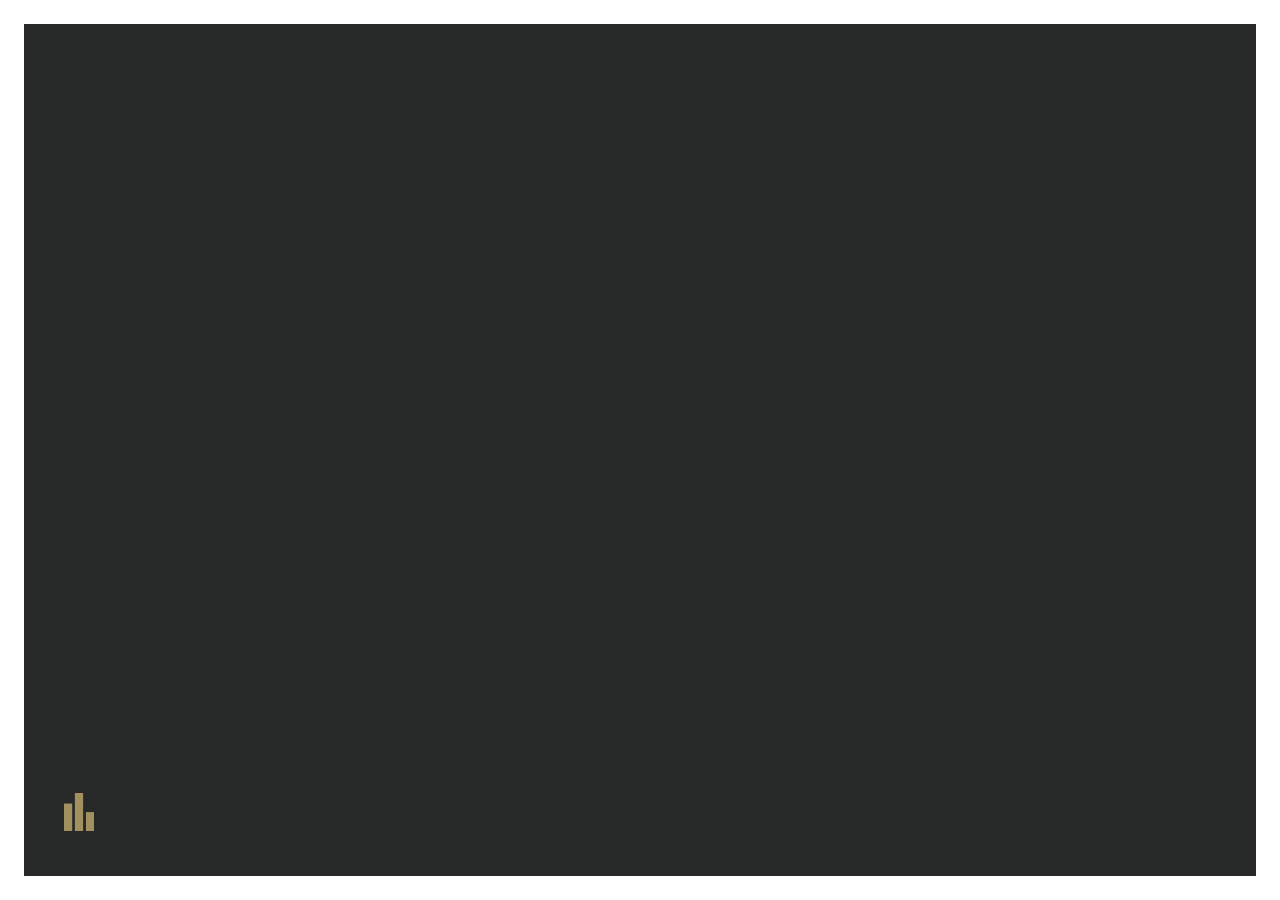
<file: outline.html>
<!DOCTYPE html>
<html>
  <head>
    <meta charset="utf-8">
    <title>TBR Music Player</title>
    <link rel="stylesheet" href="css/music_player_outline.css" media="screen" title="no title" charset="utf-8">
    <!-- <script src="https://code.jquery.com/jquery-2.1.4.min.js"></script> -->
    <script type="text/javascript" src="bower_components/vivus/dist/vivus.min.js"></script>
  </head>
  <body>
    <div class="top-border"></div>
    <div class="right-border"></div>
    <div class="bottom-border"></div>
    <div class="left-border"></div>

    <nav class="menu">
      <div class="sound-bar">
        <button class="trigger" onclick="toggleMenu()">
          <svg viewBox="0 0 16.8 21.4">
          <g>
          	<rect x="0" y="5.9" fill="#A29060" width="4.6" height="15.5"/>
          	<rect x="6.1" y="0" fill="#A29060" width="4.6" height="21.4"/>
          	<rect x="12.3" y="10.7" fill="#A29060" width="4.6" height="10.7"/>
          </g>
          </svg>
        </button>
      </div>

      <svg version="1.1" id="mySVG" xmlns="http://www.w3.org/2000/svg" xmlns:xlink="http://www.w3.org/1999/xlink" x="0px" y="0px"
      	 viewBox="0 0 130.6 127.2" enable-background="new 0 0 130.6 127.2" xml:space="preserve">
        <path id="pause-icon" fill="#A29060" d="M42.2,25.2h-2.8v-9.5h2.8V25.2z M46.7,15.7h-2.8v9.5h2.8V15.7z"/>
        <path id="play-icon"fill="none" stroke="#A29060" stroke-width="3" stroke-miterlimit="10" d="M55.1,127.8c5-6.9,8-15.3,8-24.5
	      C63.1,80.5,44.6,62,21.8,62c-8.3,0-16,2.4-22.5,6.6"/>
        <path id="shuffle-icon_3_" fill="#A29060" d="M87.8,34.8H86v-1.4h1.8c1.3,0,2.6,0.5,3.5,1.5c0,0.1-0.8,1.2-0.8,1.2C89.9,35.3,88.9,34.8,87.8,34.8z
      	M100.3,40.2l-3.1-1.9v1.3h-1c-1.1,0-2.1-0.5-2.8-1.4c0,0-0.7,1.2-0.8,1.2c0.9,1,2.2,1.5,3.5,1.5h1l0,1.1L100.3,40.2z M100.3,34.2
      	l-3.1-1.9l0,1.1h-1c-1.6,0-3.2,0.8-4.1,2.3l-1.4,2.2c-0.6,1-1.7,1.6-2.9,1.6H86v1.4h1.8c1.6,0,3.2-0.8,4.1-2.3l1.4-2.2
      	c0.6-1,1.7-1.6,2.9-1.6h1l0,1.3L100.3,34.2z"/>
        <polygon id="next-icon" fill="#A29060" points="111.4,88.5 111.4,85 105.4,88.5 105.4,78.8 111.4,82.3 111.4,78.8 119.8,83.6 		"/>
        <path fill="none" stroke="#A29060" stroke-width="3" stroke-miterlimit="10" d="M55.1,127.8c5-6.9,8-15.3,8-24.5
        C63.1,80.5,44.6,62,21.8,62c-8.3,0-16,2.4-22.5,6.6"/>
        <path fill="none" stroke="#A29060" stroke-width="3" stroke-miterlimit="10" d="M31.4,64.4l7-26.2l0.1-0.4
        C48.3,40,58,33.9,60.2,24.2S56.3,4.8,46.6,2.6S27.2,6.4,25,16.2s3.9,19.4,13.6,21.6"/>
        <path fill="none" stroke="#A29060" stroke-width="3" stroke-miterlimit="10" d="M51.4,76.6l26.9-26.1l1-0.9
        c6.8,7.3,18.2,7.7,25.5,0.9c7.3-6.8,7.7-18.2,0.9-25.5S87.5,17.2,80.2,24c-7.3,6.8-7.7,18.2-0.9,25.5"/>
        <path fill="none" stroke="#A29060" stroke-width="3" stroke-miterlimit="10" d="M61.5,96.3L92,88.5l1.2-0.3
        c2.8,9.6,12.8,15.1,22.4,12.3s15.1-12.8,12.3-22.4s-12.8-15.1-22.4-12.3S90.4,78.6,93.2,88.2"/>
        <!-- <line fill="none" stroke="#A29060" stroke-width="3" stroke-miterlimit="10" x1="31.4" y1="64.4" x2="38.4" y2="38.2"/>
        <line fill="none" stroke="#A29060" stroke-width="3" stroke-miterlimit="10" x1="52.4" y1="75.6" x2="79.3" y2="49.5"/>
        <line fill="none" stroke="#A29060" stroke-width="3" stroke-miterlimit="10" x1="62.5" y1="96.3" x2="93.1" y2="88.2"/>
        <circle fill="none" stroke="#A29060" stroke-width="3" stroke-miterlimit="10" cx="42.6" cy="20.2" r="18.1"/>
        <circle fill="none" stroke="#A29060" stroke-width="3" stroke-miterlimit="10" cx="92.6" cy="37.2" r="18.1"/>
        <circle fill="none" stroke="#A29060" stroke-width="3" stroke-miterlimit="10" cx="110.6" cy="83.2" r="18.1"/> -->
      </svg>
    </nav>

  </body>
  <script>
    "use strict";
    var menuOpen = false;
    var menuCircuit = new Vivus('mySVG', {type: 'scenario-sync'}, function (obj) {
      if( menuOpen == true){
        console.log(obj);
        obj.el.classList.add('finished');
      } else {
        obj.el.classList.remove('finished');
      }
    });

    menuCircuit.stop();

    var toggleMenu = function(){
        if( menuOpen == false){
          menuOpen = true;
          menuCircuit.reset().play(15);
        } else {
          menuOpen = false;
          menuCircuit.play(-20);
        }
    }

  </script>
</html>
</file>
<file: css/music_player_outline.css>
*, *:before, *:after {
  box-sizing: border-box;
}
/* http://meyerweb.com/eric/tools/css/reset/
   v2.0 | 20110126
   License: none (public domain)
*/

html, body, div, span, applet, object, iframe,
h1, h2, h3, h4, h5, h6, p, blockquote, pre,
a, abbr, acronym, address, big, cite, code,
del, dfn, em, img, ins, kbd, q, s, samp,
small, strike, strong, sub, sup, tt, var,
b, u, i, center,
dl, dt, dd, ol, ul, li,
fieldset, form, label, legend,
table, caption, tbody, tfoot, thead, tr, th, td,
article, aside, canvas, details, embed,
figure, figcaption, footer, header, hgroup,
menu, nav, output, ruby, section, summary,
time, mark, audio, video {
  margin: 0;
  padding: 0;
  border: 0;
  font-size: 100%;
  font: inherit;
  vertical-align: baseline;
}
/* HTML5 display-role reset for older browsers */
article, aside, details, figcaption, figure,
footer, header, hgroup, menu, nav, section {
  display: block;
}
body {
  line-height: 1;
}
ol, ul {
  list-style: none;
}
blockquote, q {
  quotes: none;
}
blockquote:before, blockquote:after,
q:before, q:after {
  content: '';
  content: none;
}
table {
  border-collapse: collapse;
  border-spacing: 0;
}

body{
  background-color: #272928;
}

button{
  cursor: pointer;
}
.top-border, .right-border, .left-border, .bottom-border{
  background-color: white;
  position: fixed;
  z-index: 1000;
}
.top-border, .bottom-border{
  width: 100%;
  height: 1.5em;
}

.bottom-border{
  bottom: 0;
}

.left-border, .right-border{
  width: 1.5em;
  height: 100%;
}

.right-border{
  right: 0;
}
.menu{
  width: 250px;
  bottom: 0;
  position: absolute;
}
#mySVG * {
  fill-opacity: 0;
  transition: fill-opacity 1s;
}

#mySVG.finished * {
  fill-opacity: 1;
}

.sound-bar {
	position: relative;
	display: inline-block;
	-webkit-touch-callout: none;
	-webkit-user-select: none;
	-khtml-user-select: none;
	-moz-user-select: none;
	-ms-user-select: none;
	user-select: none;
	cursor: pointer;
	margin: 7em 0;
}

.trigger{
  width: 30px;
  height: 30px;
  border-radius: 50%;
  border: none;
  background: none;
  padding: 0;
  margin: 0;
  outline: none;
  position: fixed;
  bottom: 6vw;
  left: 5vw;
  z-index: 998;
  -webkit-tap-highlight-color: rgba(0,0,0,0);
  -webkit-tap-highlight-color: transparent;
}
</file>
